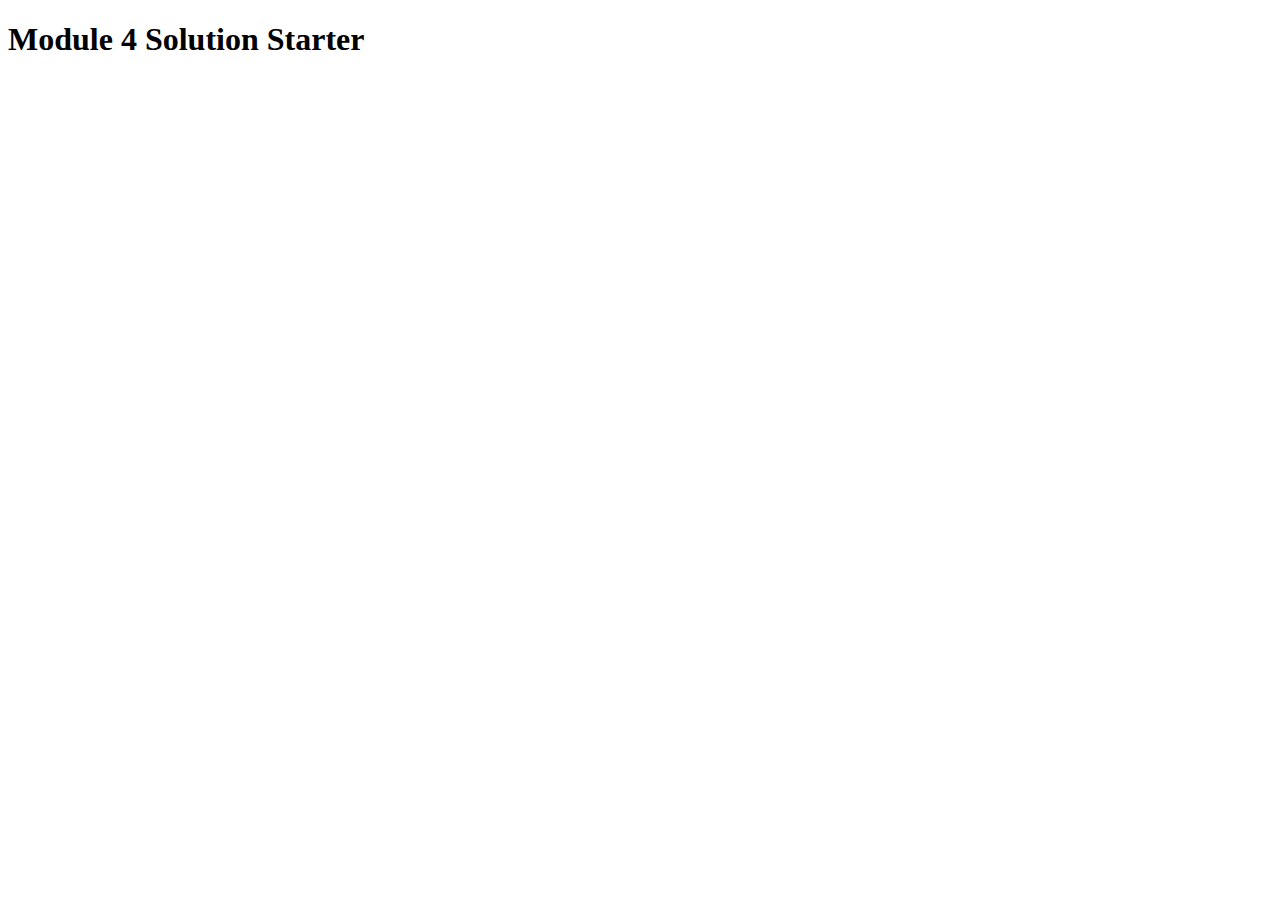
<file: module-4-sol/index.html>
<!DOCTYPE html>
<html>
<head>
  <meta charset="utf-8">
  <title>Module 4 Solution Starter</title>
  <script>
    var names = []; // DO NOT REMOVE
  </script>
  <script src="SpeakHello.js"></script>
  <script src="SpeakGoodBye.js"></script>
  <script src="script.js"></script>
</head>
<body>
  <h1>Module 4 Solution Starter</h1>
</body>
</html>
</file>
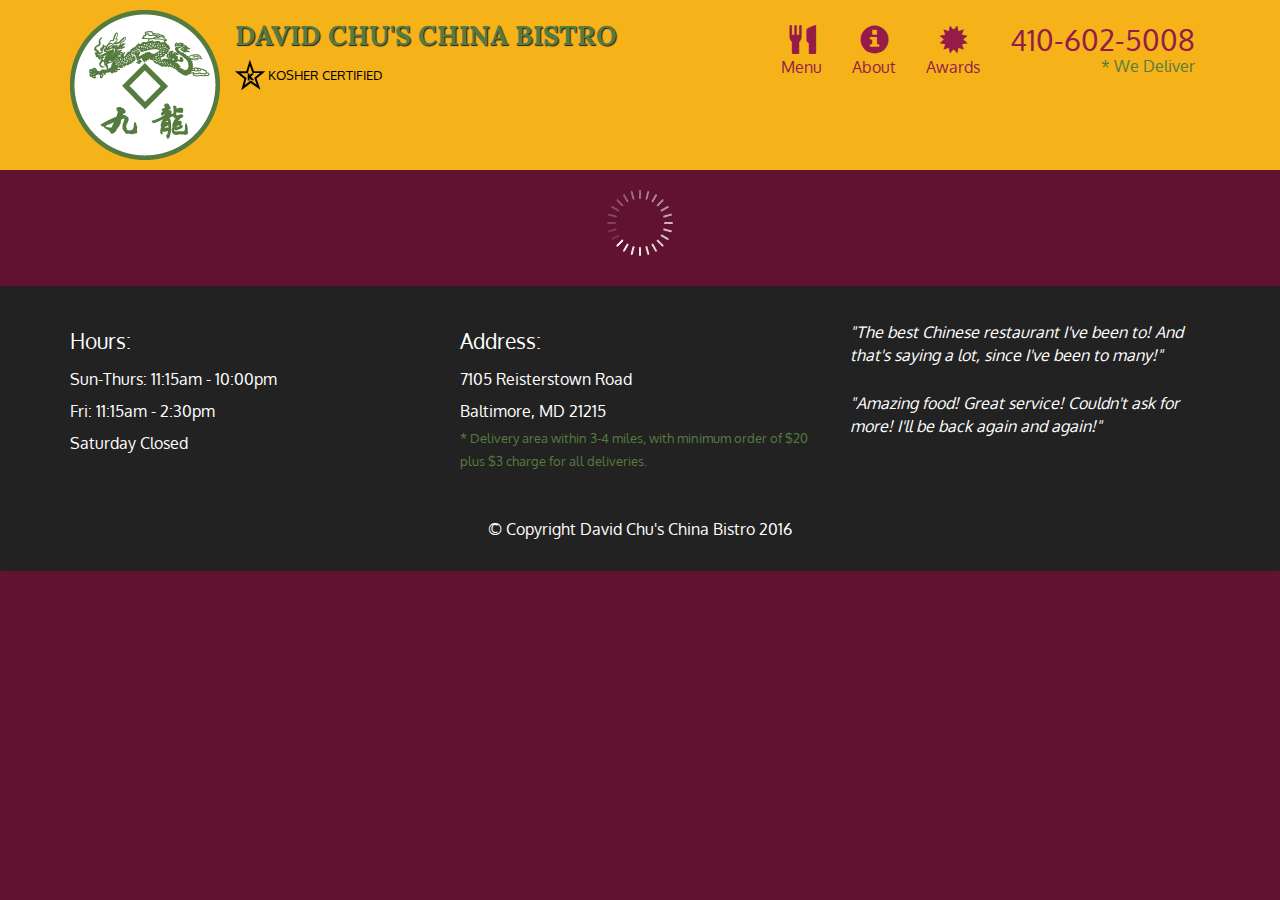
<file: module_5_sol/index.html>
<!DOCTYPE html>
<html lang="en">
  <head>
    <meta charset="utf-8">
    <meta http-equiv="X-UA-Compatible" content="IE=edge">
    <meta name="viewport" content="width=device-width, initial-scale=1">
    <title>David Chu's China Bistro</title>
    <link rel="stylesheet" href="css/bootstrap.min.css">
    <link rel="stylesheet" href="css/styles.css">
    <link href='https://fonts.googleapis.com/css?family=Oxygen:400,300,700' rel='stylesheet' type='text/css'>
    <link href='https://fonts.googleapis.com/css?family=Lora' rel='stylesheet' type='text/css'>
  </head>
<body>
  <header>
    <nav id="header-nav" class="navbar navbar-default">
      <div class="container">
        <div class="navbar-header">
          <a href="index.html" class="pull-left visible-md visible-lg">
            <div id="logo-img" alt="Logo image"></div>
          </a>

          <div class="navbar-brand">
            <a href="index.html"><h1>David Chu's China Bistro</h1></a>
            <p>
              <img src="images/star-k-logo.png" alt="Kosher certification">
              <span>Kosher Certified</span>
            </p>
          </div>

          <button id="navbarToggle" type="button" class="navbar-toggle collapsed" data-toggle="collapse" data-target="#collapsable-nav" aria-expanded="false">
            <span class="sr-only">Toggle navigation</span>
            <span class="icon-bar"></span>
            <span class="icon-bar"></span>
            <span class="icon-bar"></span>
          </button>
        </div>
        
        <div id="collapsable-nav" class="collapse navbar-collapse">
           <ul id="nav-list" class="nav navbar-nav navbar-right">
            <li id="navHomeButton" class="visible-xs active">
              <a href="index.html">
                <span class="glyphicon glyphicon-home"></span> Home</a>
            </li>
            <li id="navMenuButton">
              <a href="#" onclick="$dc.loadMenuCategories();">
                <span class="glyphicon glyphicon-cutlery"></span><br class="hidden-xs"> Menu</a>
            </li>
            <li>
              <a href="#">
                <span class="glyphicon glyphicon-info-sign"></span><br class="hidden-xs"> About</a>
            </li>
            <li>
              <a href="#">
                <span class="glyphicon glyphicon-certificate"></span><br class="hidden-xs"> Awards</a>
            </li>
            <li id="phone" class="hidden-xs">
              <a href="tel:410-602-5008">
                <span>410-602-5008</span></a><div>* We Deliver</div>
            </li>
          </ul><!-- #nav-list -->
        </div><!-- .collapse .navbar-collapse -->
      </div><!-- .container -->
    </nav><!-- #header-nav -->
  </header>

  <div id="call-btn" class="visible-xs">
    <a class="btn" href="tel:410-602-5008">
    <span class="glyphicon glyphicon-earphone"></span>
    410-602-5008
    </a>
  </div>
  <div id="xs-deliver" class="text-center visible-xs">* We Deliver</div>

  <div id="main-content" class="container"></div>

  <footer class="panel-footer">
    <div class="container">
      <div class="row">
        <section id="hours" class="col-sm-4">
          <span>Hours:</span><br>
          Sun-Thurs: 11:15am - 10:00pm<br>
          Fri: 11:15am - 2:30pm<br>
          Saturday Closed
          <hr class="visible-xs">
        </section>
        <section id="address" class="col-sm-4">
          <span>Address:</span><br>
          7105 Reisterstown Road<br>
          Baltimore, MD 21215
          <p>* Delivery area within 3-4 miles, with minimum order of $20 plus $3 charge for all deliveries.</p>
          <hr class="visible-xs">
        </section>
        <section id="testimonials" class="col-sm-4">
          <p>"The best Chinese restaurant I've been to! And that's saying a lot, since I've been to many!"</p>
          <p>"Amazing food! Great service! Couldn't ask for more! I'll be back again and again!"</p>
        </section>
      </div>
      <div class="text-center">&copy; Copyright David Chu's China Bistro 2016</div>
    </div>
  </footer>

  <!-- jQuery (Bootstrap JS plugins depend on it) -->
  <script src="js/jquery-2.1.4.min.js"></script>
  <script src="js/bootstrap.min.js"></script>
  <script src="js/ajax-utils.js"></script>
  <script src="js/script.js"></script>
</body>
</html>
</file>
<file: module_5_sol/css/styles.css>
body {
  font-size: 16px;
  color: #fff;
  background-color: #61122f;
  font-family: 'Oxygen', sans-serif;
}

/** HEADER **/
#header-nav {
  background-color: #f6b319;
  border-radius: 0;
  border: 0;
}

#logo-img {
  background: url('../images/restaurant-logo_large.png') no-repeat;
  width: 150px;
  height: 150px;
  margin: 10px 15px 10px 0;
}

.navbar-brand {
  padding-top: 25px;
}
.navbar-brand h1 { /* Restaurant name */
  font-family: 'Lora', serif;
  color: #557c3e;
  font-size: 1.5em;
  text-transform: uppercase;
  font-weight: bold;
  text-shadow: 1px 1px 1px #222;
  margin-top: 0;
  margin-bottom: 0;
  line-height: .75;
}
.navbar-brand a:hover, .navbar-brand a:focus {
  text-decoration: none;
}
.navbar-brand p { /* Kosher cert */
  color: #000;
  text-transform: uppercase;
  font-size: .7em;
  margin-top: 15px;
}
.navbar-brand p span { /* Star-K */
  vertical-align: middle;
}

#nav-list {
  margin-top: 10px;
}
#nav-list a {
  color: #951C49;
  text-align: center;
}
#nav-list a:hover {
  background: #E7E7E7;
}
#nav-list a span {
  font-size: 1.8em;
}

#phone {
  margin-top: 5px;
}
#phone a { /* Phone number */
  text-align: right;
  padding-bottom: 0;
}
#phone div { /* We Deliver */
  color: #557c3e;
  text-align: right;
  padding-right: 15px;
}

.navbar-header button.navbar-toggle, .navbar-header .icon-bar {
  border: 1px solid #61122f;
}
.navbar-header button.navbar-toggle {
  clear: both;
  margin-top: -30px;
}
/* END HEADER */

/* FOOTER */
.panel-footer {
  margin-top: 30px;
  padding-top: 35px;
  padding-bottom: 30px;
  background-color: #222;
  border-top: 0;
}
.panel-footer div.row {
  margin-bottom: 35px;
}
#hours, #address {
  line-height: 2;
}
#hours > span, #address > span {
  font-size: 1.3em;
}
#address p {
  color: #557c3e;
  font-size: .8em;
  line-height: 1.8;
}
#testimonials {
  font-style: italic;
}
#testimonials p:nth-child(2) {
  margin-top: 25px;
}
/* END FOOTER */



/* HOME PAGE */
.container .jumbotron {
  box-shadow: 0 0 50px #3F0C1F;
  border: 2px solid #3F0C1F;
}

#menu-tile, #specials-tile, #map-tile {
  height: 250px;
  width: 100%;
  margin-bottom: 15px;
  position: relative;
  border: 2px solid #3F0C1F;
  overflow: hidden;
}
#menu-tile:hover, #specials-tile:hover, #map-tile:hover {
  box-shadow: 0 1px 5px 1px #cccccc;
}
#menu-tile {
  background: url('../images/menu-tile.jpg') no-repeat;
  background-position: center;
}
#specials-tile {
  background: url('../images/specials-tile.jpg') no-repeat;
  background-position: center;
}
#menu-tile span, #specials-tile span, #map-tile span {
  position: absolute;
  bottom: 0;
  right: 0;
  width: 100%;
  text-align: center;
  font-size: 1.6em;
  text-transform: uppercase;
  background-color: #000;
  color: #fff;
  opacity: .8;
}
/* END HOME PAGE */

/* MENU CATEGORIES PAGE */
.category-tile { 
  position: relative;
  border: 2px solid #3F0C1F;
  overflow: hidden;
  width: 200px;
  height: 200px;
  margin: 0 auto 15px;
}
.category-tile span {
  position: absolute;
  bottom: 0;
  right: 0;
  width: 100%;
  text-align: center;
  font-size: 1.2em;
  text-transform: uppercase;
  background-color: #000;
  color: #fff;
  opacity: .8;
}
.category-tile:hover {
  box-shadow: 0 1px 5px 1px #cccccc;
}

#menu-categories-title + div {
  margin-bottom: 50px;
}
/* END MENU CATEGORIES PAGE */

/* SINGLE CATEGORY PAGE */
.menu-item-tile {
  margin-bottom: 25px;
}
.menu-item-tile hr {
  width: 80%;
}
.menu-item-tile .menu-item-price {
  font-size: 1.1em;
  text-align: right;
  margin-top: -15px;
  margin-right: -15px;
}
.menu-item-tile .menu-item-price span {
  font-size: .6em;
}
.menu-item-photo {
  position: relative;
  border: 2px solid #3F0C1F; 
  overflow: hidden;
  padding: 0;
  margin-right: -15px;
  margin-left: auto;
  margin-bottom: 20px;
  max-width: 250px;
}
.menu-item-photo div {
  position: absolute;
  bottom: 0;
  right: 0;
  width: 80px;
  background-color: #557c3e;
  text-align: center;
}
.menu-item-description {
  padding-right: 30px;
}
h3.menu-item-title {
  margin: 0 0 10px;
}
.menu-item-details {
  font-size: .9em;
  font-style: italic;
}
/* END SINGLE CATEGORY PAGE */


/********** Large devices only **********/
@media (min-width: 1200px) {
  .container .jumbotron {
    background: url('../images/jumbotron_1200.jpg') no-repeat;
    height: 675px;
  }
}

/********** Medium devices only **********/
@media (min-width: 992px) and (max-width: 1199px) {
  /* Header */
  #logo-img {
    background: url('../images/restaurant-logo_medium.png') no-repeat;
    width: 100px;
    height: 100px;
    margin: 5px 5px 5px 0;
  }
  /* End Header */

  /* Home Page */
  .container .jumbotron {
    background: url('../images/jumbotron_992.jpg') no-repeat;
    height: 558px;
  }
  /* End Home Page */
}

/********** Small devices only **********/
@media (min-width: 768px) and (max-width: 991px) {
  /* Home Page */
  .container .jumbotron {
    background: url('../images/jumbotron_768.jpg') no-repeat;
    height: 432px;
  }
  /* End Home Page */
}

/********** Extra small devices only **********/
@media (max-width: 767px) {
  /* Header */
  .navbar-brand {
    padding-top: 10px;
    height: 80px;
  }
  .navbar-brand h1 { /* Restaurant name */
    padding-top: 10px;
    font-size: 5vw; /* 1vw = 1% of viewport width */
  }
  .navbar-brand p { /* Kosher cert */
    font-size: .6em;
    margin-top: 12px;
  }
  .navbar-brand p img { /* Star-K */
    height: 20px;
  }

  #collapsable-nav a { /* Collapsed nav menu text */
    font-size: 1.2em;
  }
  #collapsable-nav a span { /* Collapsed nav menu glyph */
    font-size: 1em;
    margin-right: 5px;
  }

  #call-btn > a {
    font-size: 1.5em;
    display: block;
    margin: 0 20px;
    padding: 10px;
    border: 2px solid #fff;
    background-color: #f6b319;
    color: #951c49;
  }
  #xs-deliver {
    margin-top: 5px;
    font-size: .7em;
    letter-spacing: .1em;
    text-transform: uppercase;
  }
  /* End Header */

  /* Footer */
  .panel-footer section {
    margin-bottom: 30px;
    text-align: center;
  }
  .panel-footer section:nth-child(3) {
    margin-bottom: 0; /* margin already exists on the whole row */
  }
  .panel-footer section hr {
    width: 50%;
  }
  /* End Footer */

  /* Home Page */
  .container .jumbotron {
    margin-top: 30px;
    padding: 0;
  }
  #menu-tile, #specials-tile {
    width: 360px;
    margin: 0 auto 15px;
  }

  .menu-item-photo {
    margin-right: auto;
  }
  .menu-item-tile .menu-item-price {
    text-align: center;
  }
  .menu-item-description {
    text-align: center;;
  }
}


/********** Super extra small devices Only :-) (e.g., iPhone 4) **********/
@media (max-width: 479px) {
  /* Header */
  .navbar-brand h1 { /* Restaurant name */
    padding-top: 5px;
    font-size: 6vw;
  }
  /* End Header */
  
  /* Home page */
  #menu-tile, #specials-tile {
    width: 280px;
    margin: 0 auto 15px;
  }

  .col-xxs-12 {
    position: relative;
    min-height: 1px;
    padding-right: 15px;
    padding-left: 15px;
    float: left;
    width: 100%;
  }
}
</file>
